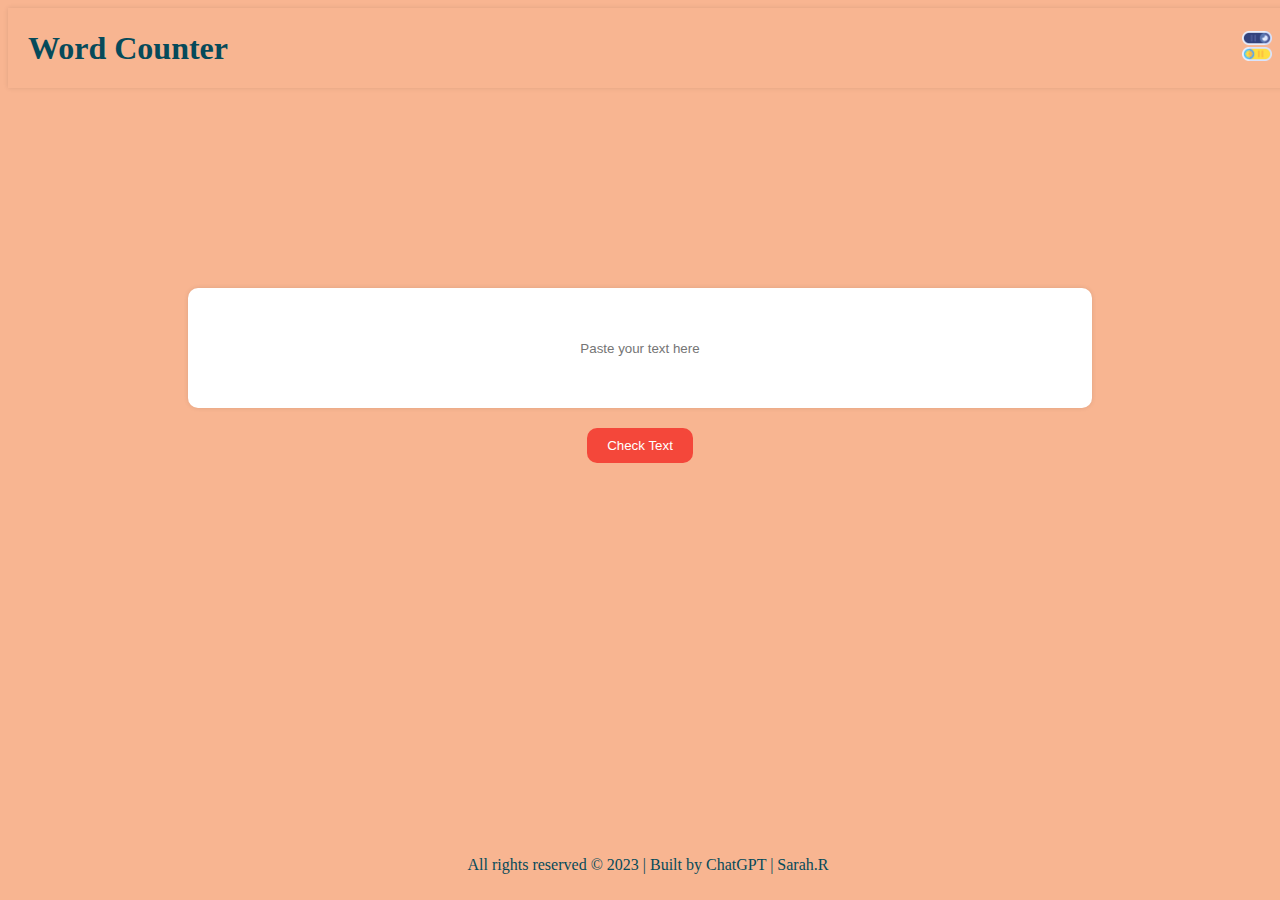
<file: index.html>
<!DOCTYPE html>
<html>
  <head>
    <link rel="icon" type="image/png" href="assets/img/word.png">
    <title> Count Your words </title>
    <link rel="stylesheet" href="css/index.css">
  </head>
  <body>
    <header class="header">
      <h1 id="title"> Word Counter </h1>
      <div>
        <img  id="logo" src="assets/img/light-mode.png" alt="Logo">
      </div>
    </header>
  
    <div class="main-div">
      <input type="text" id="text-input" placeholder="Paste your text here">
      <button id="check-text-btn">Check Text</button>
    </div>

    <footer class="footer">
      <p id="footerText">All rights reserved &copy; 2023 | Built by ChatGPT | Sarah.R</p>
    </footer>
    <script src="js/index.js"></script>
  </body>
</html>
</file>
<file: css/index.css>
body{
height: 100%;
background-color: #f8b591 ;
font-family:Georgia, 'Times New Roman', Times, serif;

}
.header {
    display: flex;
    justify-content: space-between;
    align-items: center;
    width: 100%;
    padding: 20px;
    box-shadow: 0px 0px 5px rgba(0, 0, 0, 0.1);
    height: 40px;
    color:#064a5a;
  }
  .header img {
    margin-right: 20px;
    height: 30px;
    width: 30px;
    object-fit: contain;
    cursor: pointer;
  }

.main-div {
    display: flex;
    flex-direction: column;
    align-items: center;
  }
  
  /* Style the input box */
  #text-input {
    width: 70%;
    height: 100px;
    padding: 10px;
    margin-top: 200px;
    border-radius: 10px;
    border: none;
    box-shadow: 0px 0px 5px rgba(0, 0, 0, 0.1);
    display: flex;
    justify-content: center;
    align-items: center;
    text-align: center;
  }

  /* Define the styles for the dark mode */
.dark-mode {
    background-color: #1f1f1f;
    color: #fff;
  }
  
  /* Define the styles for the light mode */
  .light-mode {
    background-color: #f8b591;
    color: #064a5a;
  }
  
.light-mode-text {
  color: #f8b591;
}
  
  
  /* Style the check text button */
  #check-text-btn  {
    background-color: #f4473a ;
    color: #fff;
    border: none;
    border-radius: 10px;
    padding: 10px 20px;
    margin-top: 20px;
    cursor: pointer;
  }
  
  /* Style the footer */
  .footer {
    position: absolute;
    bottom: 0;
    width: 100%;
    height: 60px;
    color:#064a5a;
    text-align: center;
    
  }
  
/* CSS for loading animation */
.loading-animation {
  display: flex;
  justify-content: center;
  align-items: center;
  margin-top: 50px;
  font-size: 20px;
}

@keyframes spin {
  0% {
    transform: rotate(0deg);
  }
  100% {
    transform: rotate(360deg);
  }
}

.spinner {
  border: 10px solid #f3f3f3; /* Light grey */
  border-top: 10px solid #3498db; /* Blue */
  border-radius: 50%;
  width: 50px;
  height: 50px;
  animation: spin 1s linear infinite;
}
</file>
